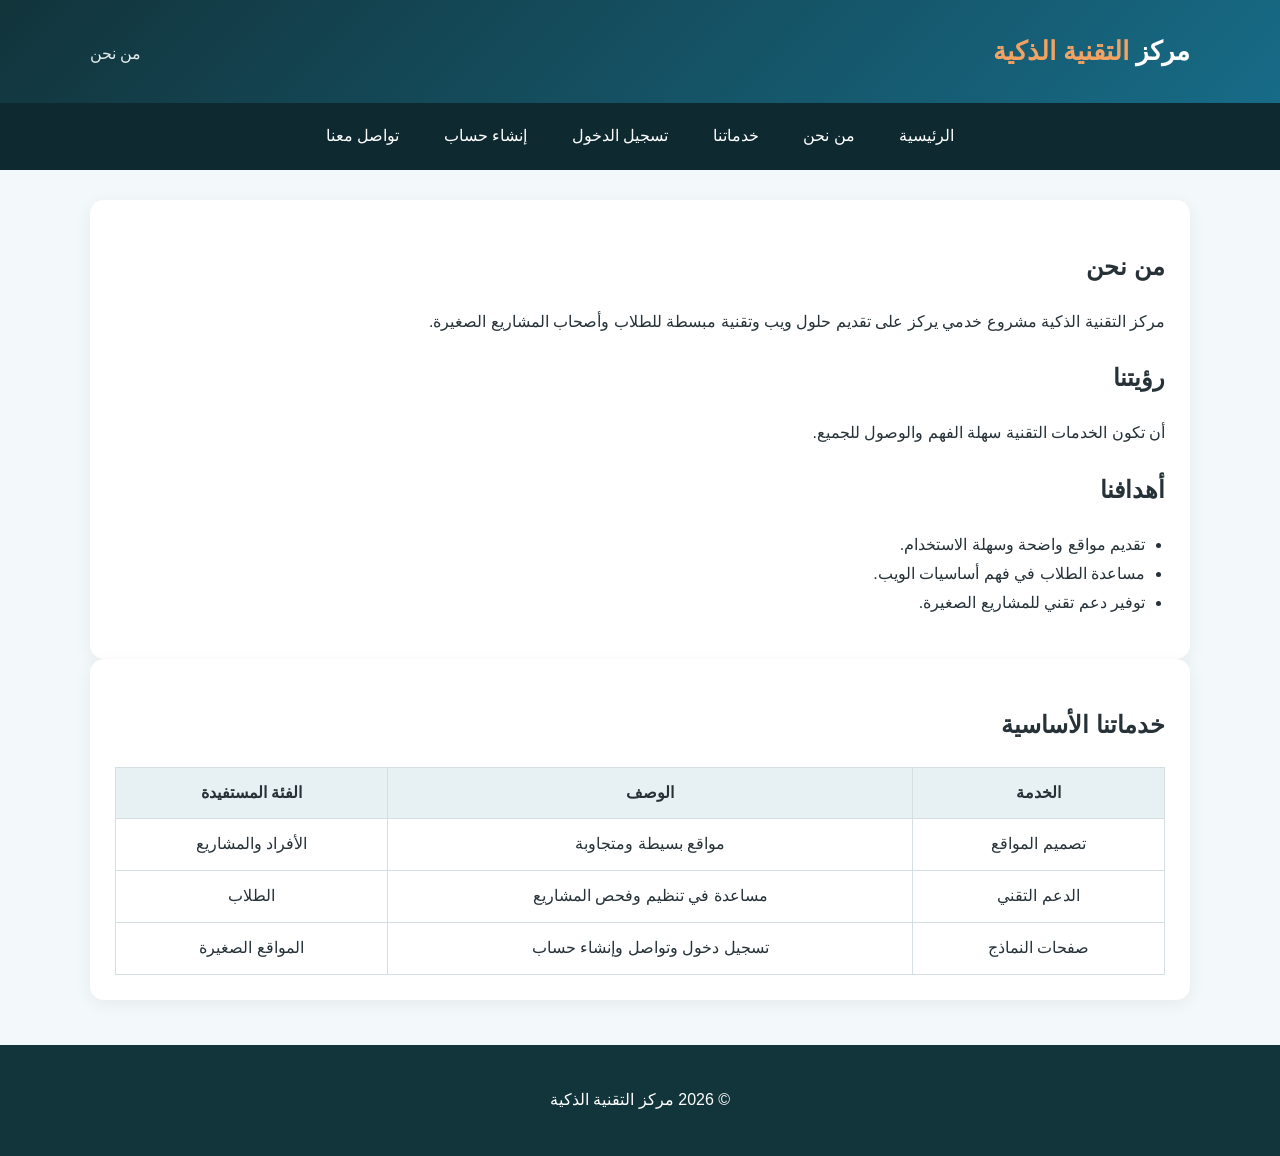
<file: about.html>
<!DOCTYPE html>
<html lang="ar" dir="rtl">
<head>
<meta charset="UTF-8"><meta name="viewport" content="width=device-width, initial-scale=1.0">
<title>من نحن | مركز التقنية الذكية</title><link rel="stylesheet" href="../css/style.css">
</head>
<body>
<header><div class="header-inner"><div class="logo">مركز <span>التقنية الذكية</span></div><p>من نحن</p></div></header>

<nav>
<a href="index.html">الرئيسية</a>
<a href="about.html">من نحن</a>
<a href="services.html">خدماتنا</a>
<a href="login.html">تسجيل الدخول</a>
<a href="register.html">إنشاء حساب</a>
<a href="contact.html">تواصل معنا</a>
</nav>

<main class="container">
<section class="card">
<h1>من نحن</h1>
<p>مركز التقنية الذكية مشروع خدمي يركز على تقديم حلول ويب وتقنية مبسطة للطلاب وأصحاب المشاريع الصغيرة.</p>
<h2>رؤيتنا</h2>
<p>أن تكون الخدمات التقنية سهلة الفهم والوصول للجميع.</p>
<h2>أهدافنا</h2>
<ul class="list">
<li>تقديم مواقع واضحة وسهلة الاستخدام.</li>
<li>مساعدة الطلاب في فهم أساسيات الويب.</li>
<li>توفير دعم تقني للمشاريع الصغيرة.</li>
</ul>
</section>
<section class="card">
<h2>خدماتنا الأساسية</h2>
<table>
<tr><th>الخدمة</th><th>الوصف</th><th>الفئة المستفيدة</th></tr>
<tr><td>تصميم المواقع</td><td>مواقع بسيطة ومتجاوبة</td><td>الأفراد والمشاريع</td></tr>
<tr><td>الدعم التقني</td><td>مساعدة في تنظيم وفحص المشاريع</td><td>الطلاب</td></tr>
<tr><td>صفحات النماذج</td><td>تسجيل دخول وتواصل وإنشاء حساب</td><td>المواقع الصغيرة</td></tr>
</table>
</section>
</main>
<footer><p>© 2026 مركز التقنية الذكية</p></footer>
</body>
</html>
</file>
<file: css/style.css>
:root {
  --primary: #176b87;
  --dark: #12343b;
  --light: #f3f8fa;
  --accent: #f4a261;
  --white: #ffffff;
  --text: #263238;
}
* { box-sizing: border-box; }
html { scroll-behavior: smooth; }
body {
  margin: 0;
  font-family: Tahoma, Arial, sans-serif;
  direction: rtl;
  color: var(--text);
  background: var(--light);
  line-height: 1.8;
}
header {
  background: linear-gradient(135deg, var(--dark), var(--primary));
  color: white;
  padding: 28px 5%;
}
.header-inner {
  max-width: 1100px;
  margin: auto;
  display: flex;
  justify-content: space-between;
  align-items: center;
  gap: 20px;
}
.logo { font-size: 26px; font-weight: bold; }
.logo span { color: var(--accent); }
header p { margin: 5px 0 0; opacity: .9; }
nav {
  background: #0e2930;
  padding: 12px 5%;
  text-align: center;
  position: sticky;
  top: 0;
  z-index: 1000;
}
nav a {
  color: white;
  text-decoration: none;
  display: inline-block;
  margin: 0 8px;
  padding: 7px 12px;
  border-radius: 6px;
}
nav a:hover, nav a.active { background: var(--primary); }
.container { width: 90%; max-width: 1100px; margin: 30px auto; }
.hero-card, .card, .form-card {
  background: var(--white);
  border-radius: 14px;
  padding: 25px;
  box-shadow: 0 4px 18px rgba(0,0,0,.06);
}
.hero-card h1 { margin-top: 0; font-size: 34px; }
.btn-main {
  display: inline-block;
  background: var(--primary);
  color: white;
  padding: 10px 20px;
  border-radius: 7px;
  text-decoration: none;
  border: 0;
}
.btn-main:hover { background: var(--dark); color: white; }
.grid {
  display: grid;
  grid-template-columns: 2fr 1fr;
  gap: 22px;
  margin-top: 25px;
}
.cards {
  display: grid;
  grid-template-columns: repeat(3, 1fr);
  gap: 20px;
}
.service-card { text-align: center; }
.service-icon { font-size: 42px; color: var(--primary); }
.list { padding-right: 20px; }
table { width: 100%; border-collapse: collapse; }
th, td { border: 1px solid #d5dee1; padding: 11px; text-align: center; }
th { background: #e7f1f4; }
.form-card { max-width: 650px; margin: auto; }
label { display: block; margin-top: 12px; font-weight: bold; }
input, textarea, select {
  width: 100%;
  padding: 11px;
  margin-top: 5px;
  border: 1px solid #b9c7cc;
  border-radius: 7px;
  font-family: inherit;
}
input:focus, textarea:focus, select:focus {
  outline: 2px solid #b8dce6;
  border-color: var(--primary);
}
.error { color: #b00020; font-size: 14px; min-height: 22px; }
.social { text-align: center; margin-top: 25px; }
.social a { font-size: 28px; margin: 0 9px; text-decoration: none; }
footer {
  margin-top: 45px;
  padding: 25px;
  text-align: center;
  background: var(--dark);
  color: white;
}
.feature-img { width: 100%; border-radius: 10px; }
.video-box { width: 100%; border-radius: 10px; }
.notice {
  padding: 12px 16px;
  background: #fff4df;
  border-right: 5px solid var(--accent);
  border-radius: 6px;
}
@media (max-width: 800px) {
  .header-inner { flex-direction: column; text-align: center; }
  .grid, .cards { grid-template-columns: 1fr; }
  nav a { display: block; margin: 4px auto; max-width: 220px; }
  .hero-card h1 { font-size: 27px; }
  .container { width: 94%; }
}

/* تنسيقات احتياطية حتى لا تتعطل الوظائف إذا لم يتم تحميل Bootstrap من الإنترنت */
.btn-primary { background: var(--primary); border: 1px solid var(--primary); color: #fff; padding: 9px 18px; border-radius: 7px; cursor: pointer; }
.btn-primary:hover { background: var(--dark); }
.modal { display: none; position: fixed; inset: 0; z-index: 2000; overflow-y: auto; background: rgba(0,0,0,.55); padding: 50px 15px; }
.modal.show { display: block; }
.modal-dialog { max-width: 650px; margin: 0 auto; }
.modal-content { background: #fff; border-radius: 12px; overflow: hidden; box-shadow: 0 8px 30px rgba(0,0,0,.2); }
.modal-header { display: flex; align-items: center; justify-content: space-between; padding: 16px 20px; border-bottom: 1px solid #ddd; }
.modal-title { margin: 0; }
.modal-body { padding: 20px; }
.btn-close { border: 0; background: transparent; font-size: 24px; cursor: pointer; line-height: 1; }
.modal-open-custom { overflow: hidden; }
.toast-container { z-index: 3000; }
.toast.show { display: block; opacity: 1; }
.toast { background: #fff; border: 1px solid #ddd; border-radius: 8px; box-shadow: 0 5px 20px rgba(0,0,0,.15); min-width: 280px; }
.toast-header { display: flex; padding: 10px 14px; border-bottom: 1px solid #ddd; }
.toast-body { padding: 12px 14px; }
.carousel-item { display: none; }
.carousel-item.active { display: block; }
.carousel-control-prev, .carousel-control-next { z-index: 5; }
</file>
